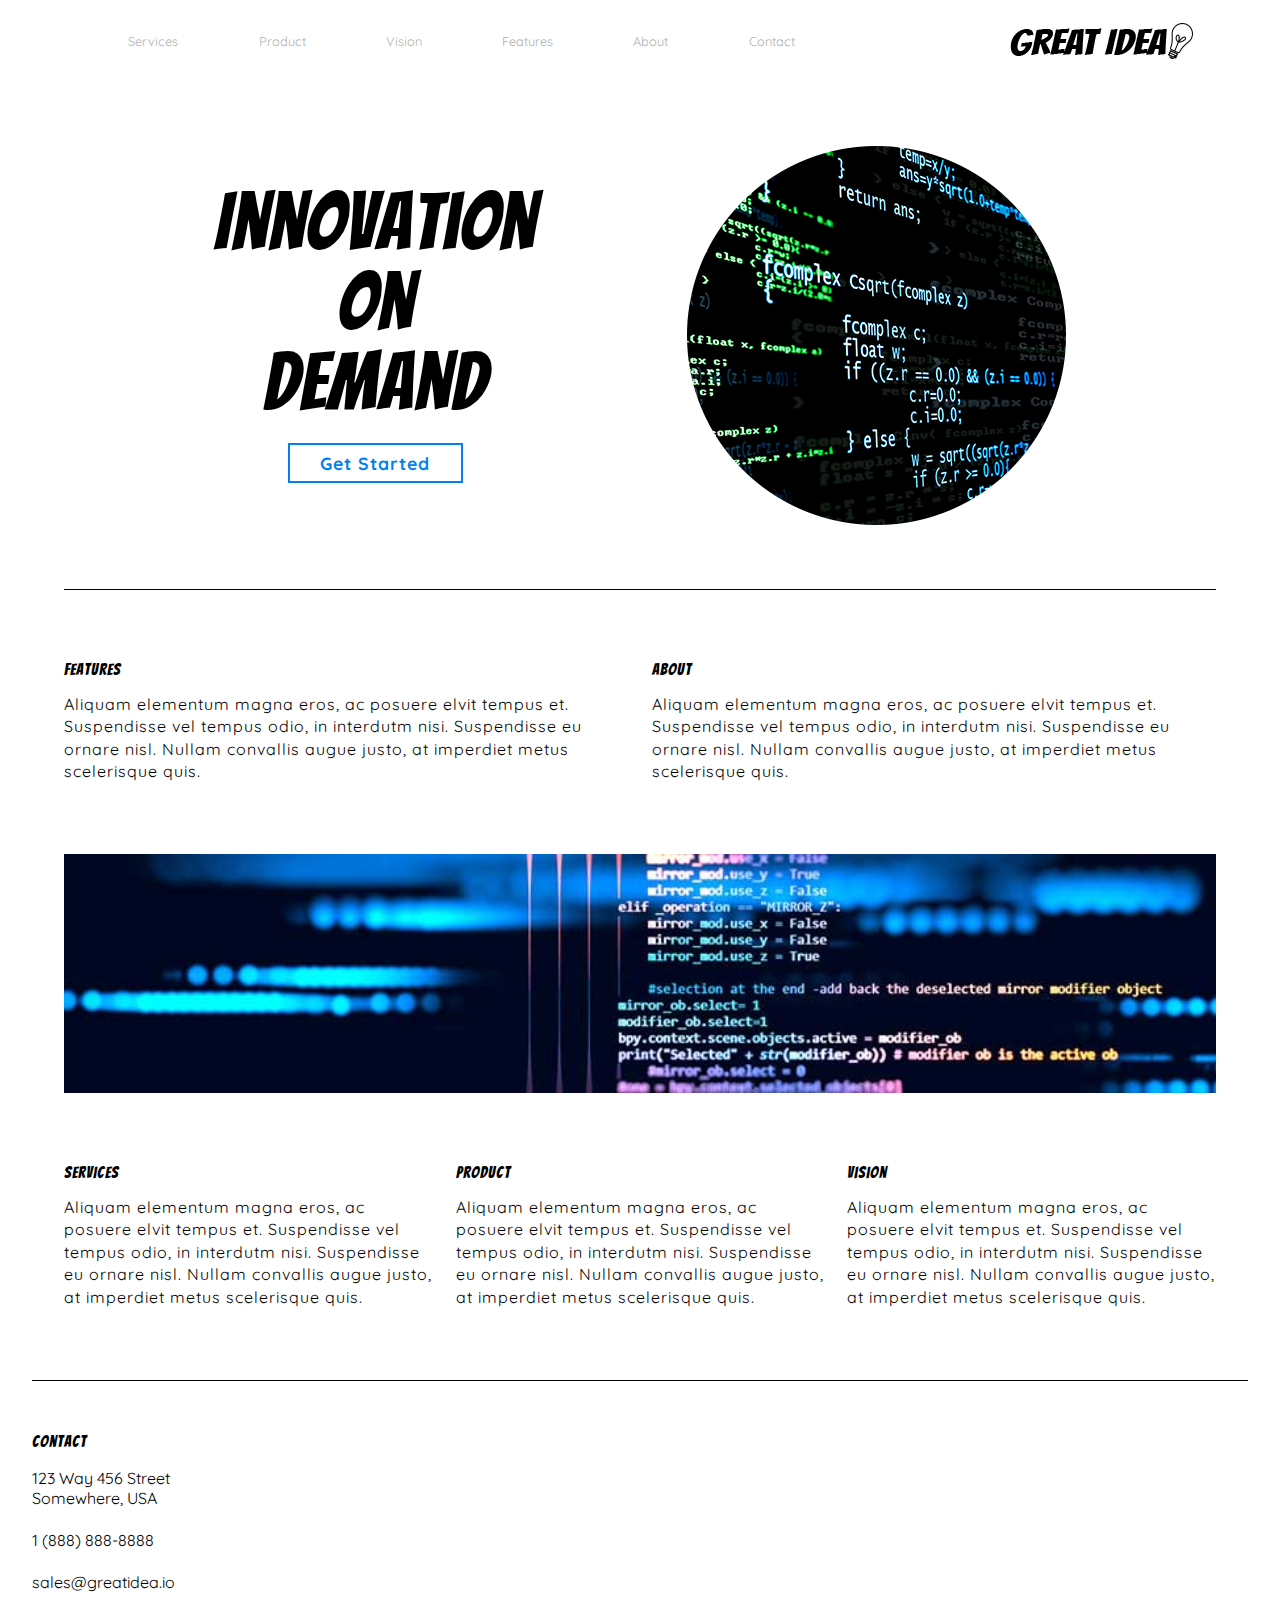
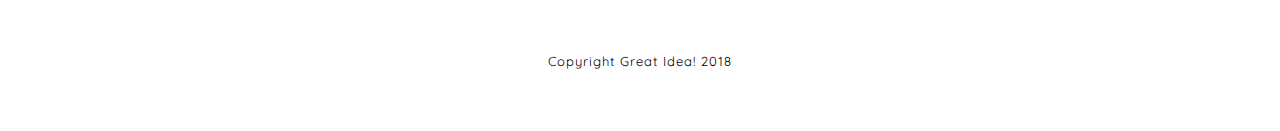
<file: mobile-first/mobile-first.html>
<!doctype html>

<html lang="en">
<head>
  <meta charset="utf-8">
  <meta name="viewport" content="width=device-width, initial-scale=1">
  <title>Great Idea - Mobile 1st</title>

  <link href="https://fonts.googleapis.com/css?family=Bangers|Titillium+Web" rel="stylesheet">
  <link rel="stylesheet" href="styles/mobile-first.css">

</head>

<body>
    

    <!--BEGIN WRAPPER DIV-->
    <div class="wrapper">

      <!--BEGIN HEADER SECTION-->
      <header>
        <nav>
          <div class="links">
            <a href="services.html">Services</a>
            <a href="#">Product</a>
            <a href="#">Vision</a>
            <a href="#">Features</a>
            <a href="about.html">About</a>
            <a href="#">Contact</a>
          </div>
          <img class="logo" src="img/logo.png" alt="Great Idea! Company logo.">
        </nav>
      </header>
      <!--END HEADER SECTION-->

      <!--BEGIN CTA BANNER-->
      <section class="banner">
        <div class="title">
          <h1>Innovation<br/>
            On<br/>
            Demand
          </h1>
          
          <button type="button">Get Started</button>
        </div>

        <img src="img/header-img.png" alt="Image of a code snippet.">
      </section>
      <!--END CTA BANNER-->

      <!--BEGIN SECTION 1-->
      <div class="section1">
        <section class="features">
          <h2>Features</h2>
          <p>Aliquam elementum magna eros, ac posuere elvit tempus et. Suspendisse vel tempus odio, in interdutm nisi. Suspendisse eu ornare nisl. Nullam convallis augue justo, at imperdiet metus scelerisque quis.</p>
        </section> 

        <section class="about">
          <h2>About</h2>
          <p>Aliquam elementum magna eros, ac posuere elvit tempus et. Suspendisse vel tempus odio, in interdutm nisi. Suspendisse eu ornare nisl. Nullam convallis augue justo, at imperdiet metus scelerisque quis.</p>
        </section>
      </div>
      <!--END SECTION 1-->

      <!--MID PAGE ACCENT IMAGE-->
      <img class="middle-img" src="img/mid-page-accent.jpg" alt="Image of code snippets across the screen">
    
      <!--BEGIN SECTION 2-->
      <div class="section2">
        <section class="services">
          <h3>Services</h3>
          <p>Aliquam elementum magna eros, ac posuere elvit tempus et. Suspendisse vel tempus odio, in interdutm nisi. Suspendisse eu ornare nisl. Nullam convallis augue justo, at imperdiet metus scelerisque quis.</p>
        </section>
      
        <section class="product">
          <h3>Product</h3>
          <p>Aliquam elementum magna eros, ac posuere elvit tempus et. Suspendisse vel tempus odio, in interdutm nisi. Suspendisse eu ornare nisl. Nullam convallis augue justo, at imperdiet metus scelerisque quis.</p>
        </section>
      
        <section class="vision">
          <h3>Vision</h3>
          <p>Aliquam elementum magna eros, ac posuere elvit tempus et. Suspendisse vel tempus odio, in interdutm nisi. Suspendisse eu ornare nisl. Nullam convallis augue justo, at imperdiet metus scelerisque quis.</p>
        </section>
      </div>
      <!--END SECTION 2-->

      <!--BEGIN FOOTER-->
      <footer>
        <h2>Contact</h2>
        <address>
          123 Way 456 Street<br/>
          Somewhere, USA<br/>
          <br/>
          <a href="tel:888-888-8888">1 (888) 888-8888</a><br/>
          <br/>
          <a href="mailto:sales@greatidea.io">sales@greatidea.io</a>
        </address>
        
      
        <p class="copyright">Copyright Great Idea! 2018</p>
      </footer>
      <!--END FOOTER-->

    </div>
    <!--END WRAPPER DIV-->

</body>
</html>
</file>
<file: mobile-first/styles/mobile-first.css>
/* Use your own code or past solution for Great Idea Web Page CSS here! */
/* http://meyerweb.com/eric/tools/css/reset/ 
   v2.0 | 20110126
   License: none (public domain)
*/

/* Import Google font */
@import url('https://fonts.googleapis.com/css?family=Quicksand:400,600,700&display=swap');

html, body, div, span, applet, object, iframe,
h1, h2, h3, h4, h5, h6, p, blockquote, pre,
a, abbr, acronym, address, big, cite, code,
del, dfn, em, img, ins, kbd, q, s, samp,
small, strike, strong, sub, sup, tt, var,
b, u, i, center,
dl, dt, dd, ol, ul, li,
fieldset, form, label, legend,
table, caption, tbody, tfoot, thead, tr, th, td,
article, aside, canvas, details, embed, 
figure, figcaption, footer, header, hgroup, 
menu, nav, output, ruby, section, summary,
time, mark, audio, video {
	margin: 0;
	padding: 0;
	border: 0;
	font-size: 100%;
	font: inherit;
	vertical-align: baseline;
}
/* HTML5 display-role reset for older browsers */
article, aside, details, figcaption, figure, 
footer, header, hgroup, menu, nav, section {
	display: block;
}
body {
	line-height: 1;
}
ol, ul {
	list-style: none;
}
blockquote, q {
	quotes: none;
}
blockquote:before, blockquote:after,
q:before, q:after {
	content: '';
	content: none;
}
table {
	border-collapse: collapse;
	border-spacing: 0;
}

/* Set every element's box-sizing to border-box */
* {
    box-sizing: border-box;
    max-width: 100%;
}

html, body {
    height: 100%;
    font-family: 'Quicksand', sans-serif;
}

h1, h2, h3, h4, h5 {
    font-family: 'Bangers', cursive;
    letter-spacing: 1px;
    margin-bottom: 15px;
}

p {
	letter-spacing: 1px;
	line-height: 1.4;
}

ul {
	list-style-type: square;
	list-style-position: inside;
	line-height: 2;
}


/* Copy and paste your work from yesterday here and start to refactor into flexbox */

/****** BASE LAYOUT STYLES ******/



/****** NAVIGATION STYLES ******/
nav {
    display: flex;
    flex-flow: column-reverse wrap;
    align-items: center;
}

.links {
    display: flex;
    flex-flow: column wrap;
    width: 100%;
}

nav a {
    text-decoration: none;
    text-align: center;
	color: #B0B0B0;
    font-size: 1.5em;
    border-bottom: 1px solid black;
    padding: 2%;
}

nav a:first-child {
    border-top: 1px solid black;    
}

nav img {
    padding: 2%;
}


/****** TITLE BANNER STYLES ******/ 
.banner {
    width: 95%;
    margin: 0 auto;
    padding: 5% 0;
	border-bottom: 1.5px solid #000;
}

.banner img {
    display: none;
}

.title {
	text-align: center;
}

.title button {
	font-family: 'Quicksand', sans-serif;
	font-size: 1.1em;
	font-weight: 700;
	color: #0181ED;
	letter-spacing: 1px;
	width: 175px;
	height: 40px;
	background: none;
    border: 2px solid #0181ED;
    margin: 2% 0;
}

.title button:hover {
	background: #0181ED;
	color: #fff;
}

.title h1 {
	font-size: 5em;
}

/****** SECTION1 & SECTION2 STYLES ******/
.section1,
.section2 {
    width: 95%;
    margin: 0 auto;
    padding: 4% 0;
}

.section1 section,
.section2 section {
    padding: 4% 0;
}

/****** MIDDLE IMAGE STYLES ******/
.middle-img {
    padding: 0 2%;
}

/****** FOOTER STYLES ******/
footer {
    border-top: 1.5px solid black;
    width: 95%;
    margin: 0 auto;
	padding-top: 4%;
	line-height: 1.3;
}

footer a {
	text-decoration: none;
	color: #000;
}

.copyright {
	text-align: center;
	padding: 60px 0;
	font-size: small;
}

/****** MEDIA QUERIES ******/
@media (min-width: 500px) {
    .links {
        display: flex;
        flex-direction: row;
        justify-content: space-evenly;
    }
    nav a {
        font-size: 1em;
        border: none;
    }
    nav a:first-child {
        border: none;
    }
    .section1 {
        display: flex;
        justify-content: space-between;
        padding: 2% 0;
    }
    .section1 section {
        width: 48%;
    }
    .section2 {
        display: flex;
        justify-content: space-between;
        padding: 2% 0;
    }
    .section2 section {
        width: 30%;
    }
}

@media (min-width: 800px) {
    nav {
        flex-flow: row wrap;
        justify-content: space-between;
        width: 90%;
        margin: 0 auto;
    }
    nav a {
        font-size: .8em;
    }
    .links {
        justify-content: space-evenly;
        width: 69%;
    }
    .banner img {
        display: block;
    }
    .banner {
        width: 90%;
        display: flex;
        justify-content: space-evenly;
        align-items: center;
    }
    .section1,
    .section2{
        width: 90%;
    }
    .section1 section {
        width: 49%;
    }
    .section2 section {
        width: 32%;
    }

    .middle-img {
        display: block;
        margin: 0 auto;
        width: 90%;
        padding: 0;
    }
}
</file>
